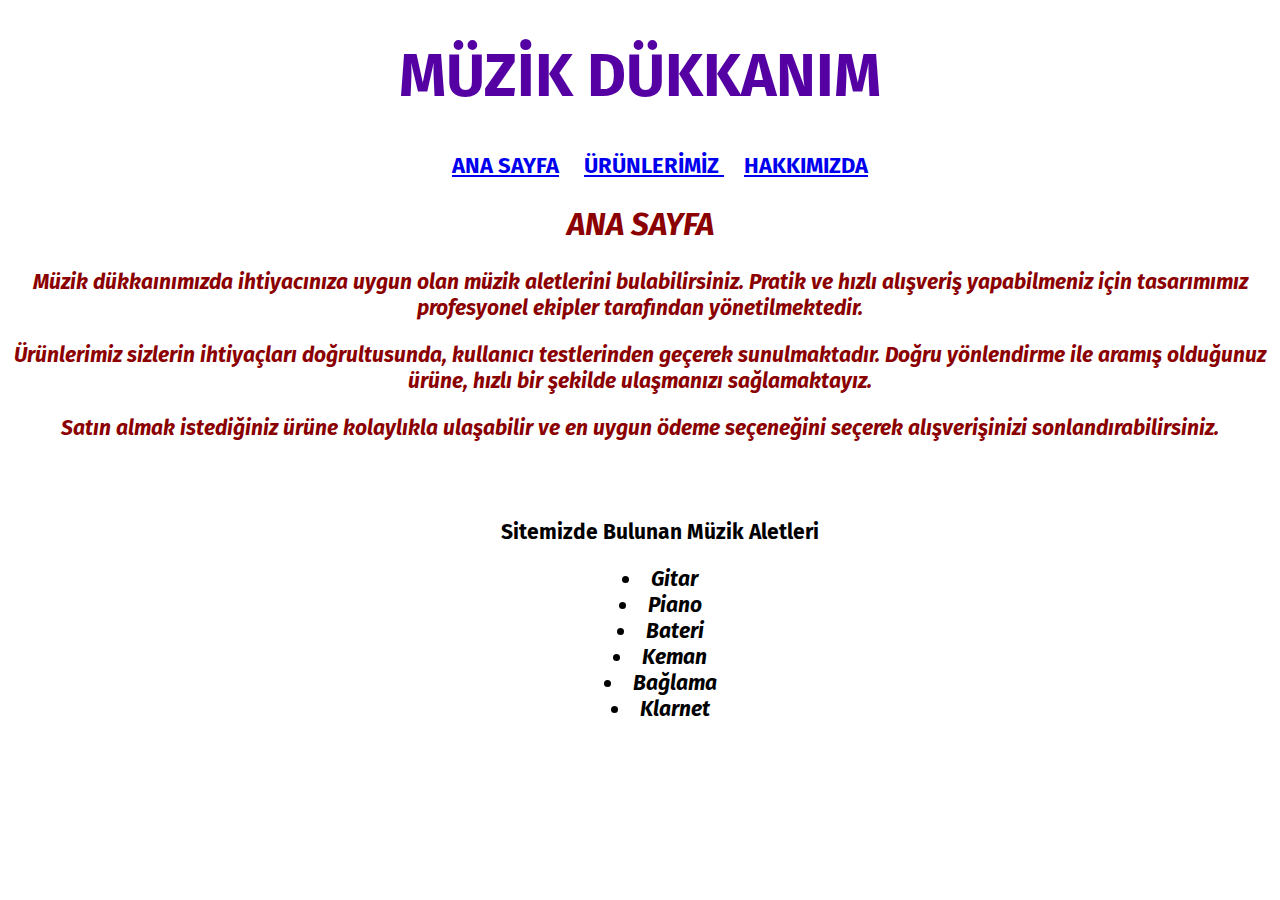
<file: index.html>
<!DOCTYPE html>
<html lang="tr">

<head>
    <meta charset="UTF-8">
    <meta http-equiv="X-UA-Compatible" content="IE=edge">
    <meta name="viewport" content="width=device-width, initial-scale=1.0">
    <title>Müzik Dükkanım</title>
    <link rel="stylesheet" href="style.css">
    <link rel="preconnect" href="https://fonts.googleapis.com">
<link rel="preconnect" href="https://fonts.gstatic.com" crossorigin>
<link href="https://fonts.googleapis.com/css2?family=Fira+Sans:wght@300;600&display=swap" rel="stylesheet">
</head>

<body 
style=" text-align: center;
list-style-position: inside;">
   
   <!-- backgorund opacity-->     
    <div class="backgorund-image">

        <div class="backgorund-content">
        
                <header class="baslik">
                <h1>
                    Müzik Dükkanım
                </h1>
            </header>
            <!-- navbar düşünülecek -->
            <nav class="navigasyon">
                <ul class="liste">
                    <li>
                        <a href="index.html"> ANA SAYFA</a> 
                    </li>
                    <li>
                        <a href="urunlerimiz.html" target="_blank"> ÜRÜNLERİMİZ </a>
                    </li>
                    <li>
                        <a href="hakkimizda.html" target="_blank"> HAKKIMIZDA </a>
                    </li>
                </ul>
            </nav>

            <section>
                <article class="aciklama-yazisi">
                    <h2>
                        ANA SAYFA
                    </h2>
                    <P>
                        Müzik dükkaınımızda ihtiyacınıza uygun olan müzik aletlerini bulabilirsiniz. Pratik ve hızlı alışveriş yapabilmeniz için tasarımımız profesyonel ekipler tarafından yönetilmektedir. 
                    </P>
                    <p>
                        Ürünlerimiz sizlerin ihtiyaçları doğrultusunda, kullanıcı testlerinden geçerek sunulmaktadır. Doğru yönlendirme ile aramış olduğunuz ürüne, hızlı bir şekilde ulaşmanızı sağlamaktayız.
                    </p> 
                    <p>
                        Satın almak istediğiniz ürüne kolaylıkla ulaşabilir ve en uygun ödeme seçeneğini seçerek alışverişinizi sonlandırabilirsiniz.
                    </p>
                </article>
                <br>
                <br>

                <article class="enstrüman-listesi">
                    
                    <ul>
                        <p style="font-style:normal ;">Sitemizde Bulunan Müzik Aletleri</h1>
                        <li>Gitar</li>
                        <li>Piano</li>
                        <li>Bateri</li>
                        <li>Keman</li>
                        <li>Bağlama</li>
                        <li>Klarnet</li>
                    </ul>
                </article>
            </section>
        </div>
    </div>
        

    

</body>

</html>
</file>
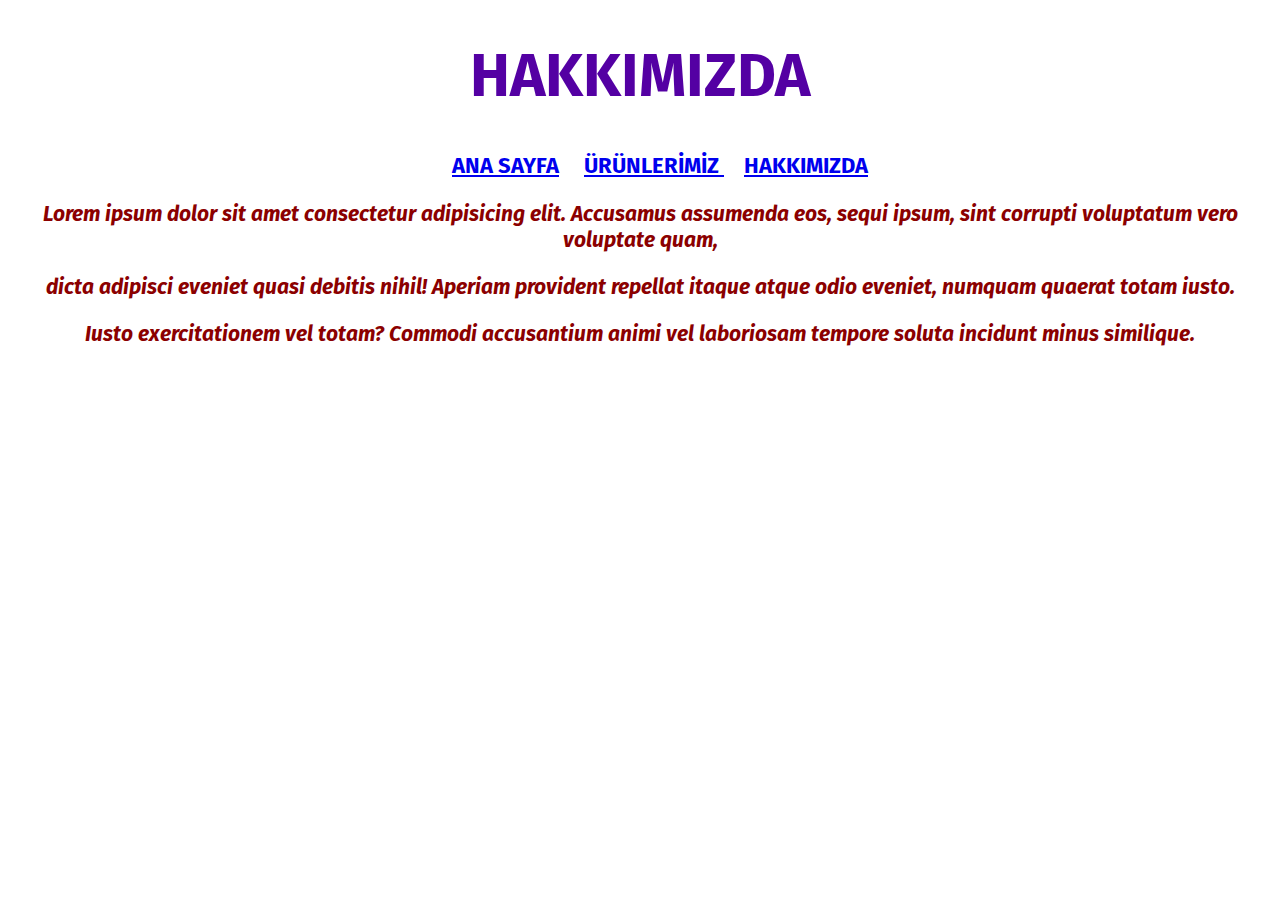
<file: hakkimizda.html>
<!DOCTYPE html>
<html lang="tr">

<head>
    <meta charset="UTF-8">
    <meta http-equiv="X-UA-Compatible" content="IE=edge">
    <meta name="viewport" content="width=device-width, initial-scale=1.0">
    <title>Hakkımızda</title>
    <link rel="stylesheet" href="style.css">
    <link rel="preconnect" href="https://fonts.googleapis.com">
<link rel="preconnect" href="https://fonts.gstatic.com" crossorigin>
<link href="https://fonts.googleapis.com/css2?family=Fira+Sans:wght@300;600&display=swap" rel="stylesheet">
</head>

<body style=" text-align: center;
list-style-position: inside;">
    
    <div class="backgorund-image">
        <div class="backgorund-content">
           
            <header class="baslik">
                <h1>
                    HAKKIMIZDA
                </h1>
            </header>
            <!-- navbar düşünülecek -->
            <nav class="navigasyon">
                <ul class="liste">
                    <li>
                        <a href="index.html"> ANA SAYFA</a> 
                    </li>
                    <li>
                        <a href="urunlerimiz.html" target="_blank"> ÜRÜNLERİMİZ </a>
                    </li>
                    <li>
                        <a href="hakkimizda.html" target="_blank"> HAKKIMIZDA </a>
                    </li>
                </ul>
            </nav>
            <section>
                <article class="aciklama-yazisi">
                    <p>
                        Lorem ipsum dolor sit amet consectetur adipisicing elit. Accusamus assumenda eos, sequi ipsum, sint corrupti voluptatum vero voluptate quam, 

                    </p>
                    <p>
                        dicta adipisci eveniet quasi debitis nihil! Aperiam provident repellat itaque atque odio eveniet, numquam quaerat totam iusto.
                    </p>
                    <p> 
                        Iusto exercitationem vel totam? Commodi accusantium animi vel laboriosam tempore soluta incidunt minus similique.
                    </p>
                </article>
            </section>
</file>
<file: style.css>
.backgorund-image:before {
    content: ' ';
    display: block;
    position: absolute;
    left: 0;
    top: 0;
    width: 100%;
    height: 100%;
    opacity: 0.5;
   background: url(https://wallpaperaccess.com/full/1470297.jpg) no-repeat center center fixed; 
  -webkit-background-size: cover;
  -moz-background-size: cover;
  -o-background-size: cover;
  background-size: cover;
background-repeat: no-repeat;
background-attachment: fixed;
background-position: center;
background-size: cover;
}

  
.backgorund-content {
    position: relative;

  }

  header
  { 
    font-size:30px;
    text-transform: uppercase;
    font-family: 'Fira Sans', sans-serif;
    color: rgb(84, 0, 163);
  } 
  .navigasyon 
  {
    font-size:22px;
    text-transform: uppercase;
    font-family: 'Fira Sans', sans-serif;
    color: maroon;
    font-weight: bolder;
  }

  .aciklama-yazisi 
  {
    font-size:21px;
    font-family: 'Fira Sans', sans-serif;
    font-style: italic;
    font-weight: bold;
    color: darkred
  }

  .enstrüman-listesi
   {
    font-size:21px;
    font-family: 'Fira Sans', sans-serif;
    font-weight:bold;
    font-style: italic;
  }

.liste
  {
    display: block;
    text-align: center;
  }

.liste li
  {
    display: inline;
    margin: 10px;
    position: relative;
}


.resimli-listeler li 
{
  font-size:20px;
  font-family: 'Fira Sans', sans-serif;
  font-weight:bold;
  font-style: italic;
  list-style: none;
  

}
</file>
